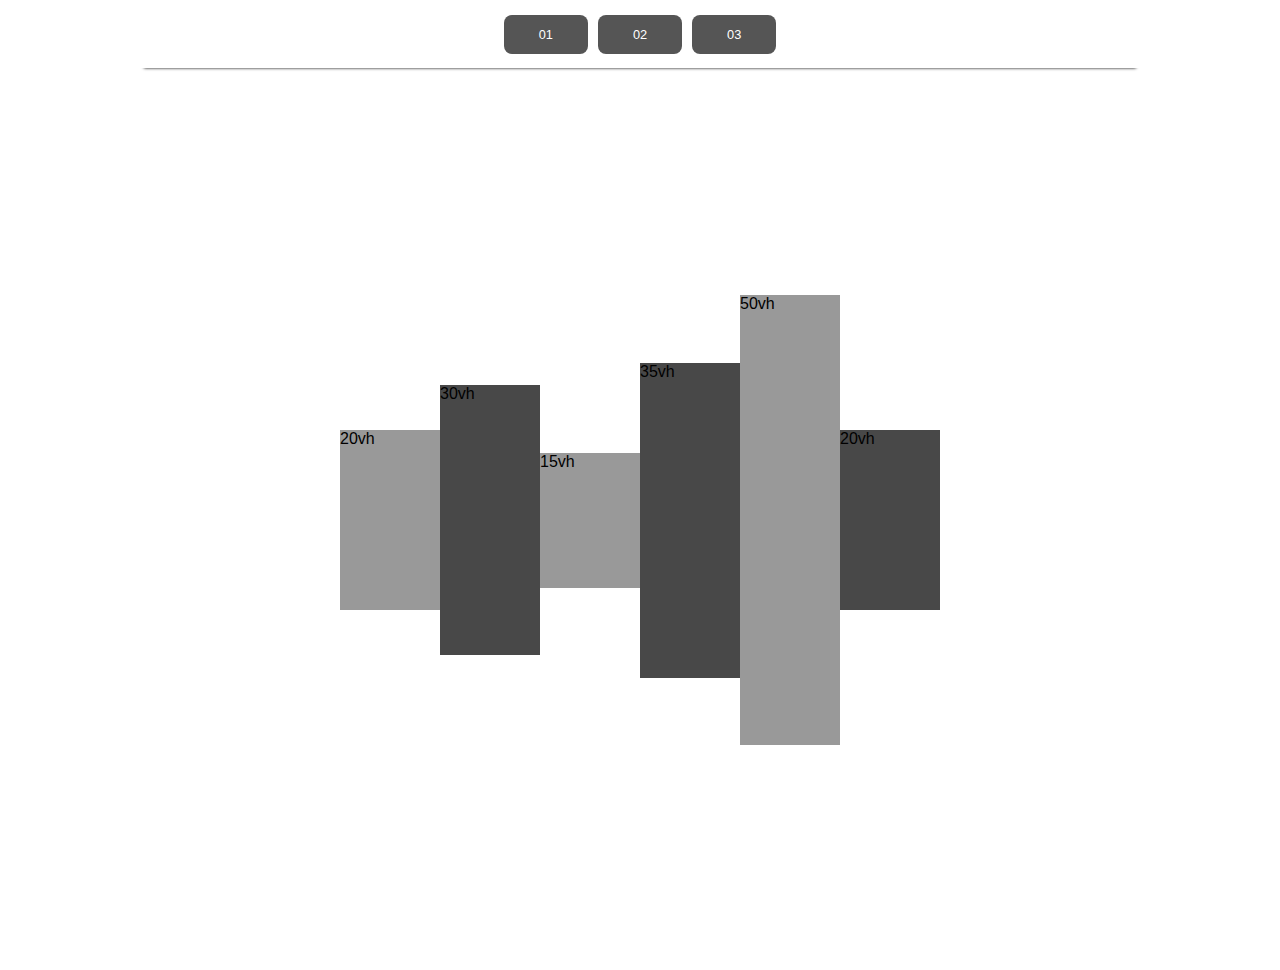
<file: 02.html>
<!DOCTYPE html>
<html lang="pt-br">

<head>
  <meta charset="UTF-8">
  <meta name="viewport" content="width=device-width, initial-scale=1.0">
  <title>Flex-box</title>
  <link rel="stylesheet" href="/css/estilo.css">
</head>

<body>
  <div id="container">
    <div id="menu">
      <ul>
        <li class="item"><a href="/index.html">01</a></li>
        <li class="item"><a href="/02.html">02</a></li>
        <li class="item"><a href="/03.html">03</a></li>
      </ul>
    </div>
    <div id="layout">

      <div class="todo">
        <div class="l1"><p>20vh</p></div>
        <div class="l2"><p>30vh</p></div>
        <div class="l3"><p>15vh</p></div>
        <div class="l4"><p>35vh</p></div>
        <div class="l5"><p>50vh</p></div>
        <div class="l6"><p>20vh</p></div>
      </div>
    </div>
  </div>
</body>

</html>
</file>
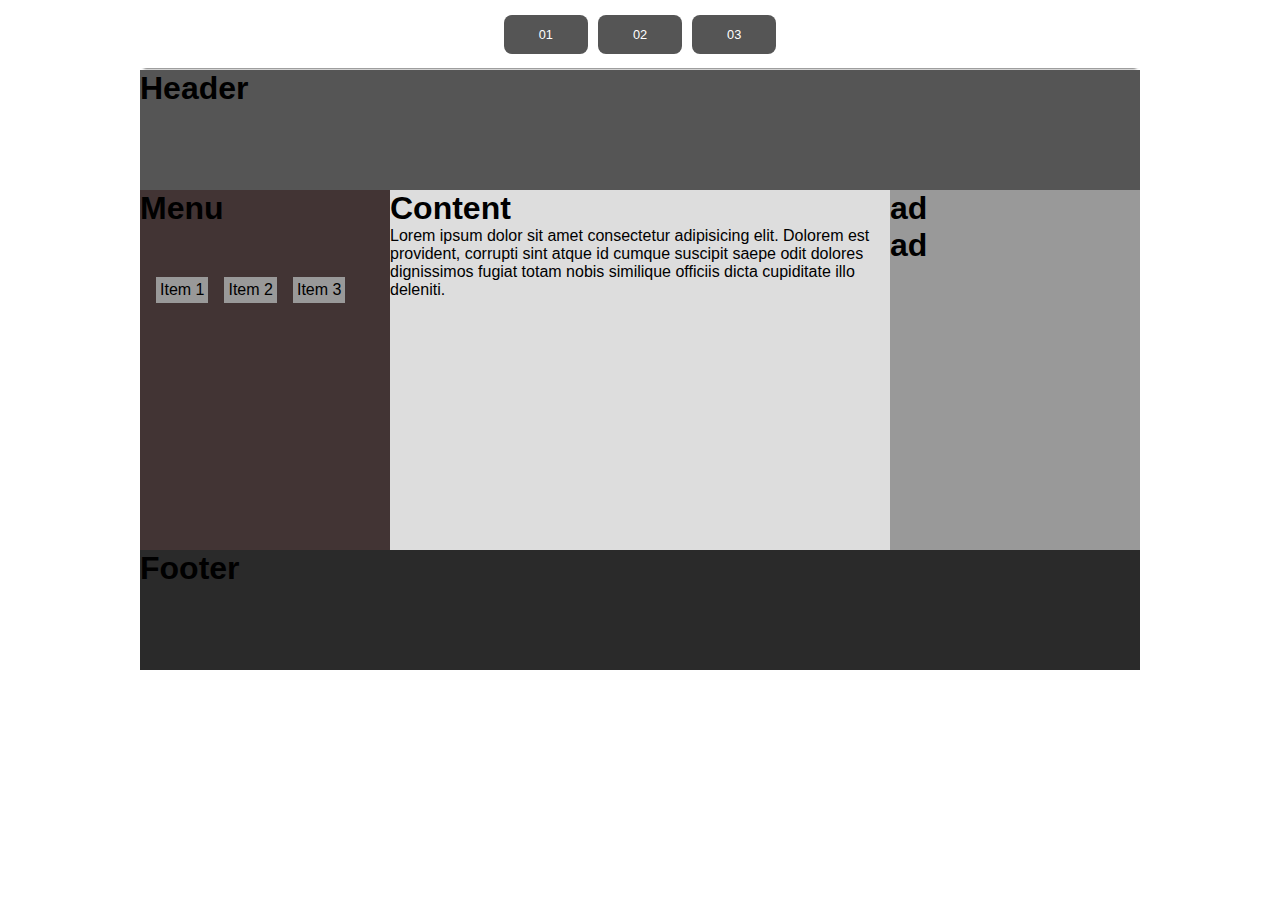
<file: 03.html>
<!DOCTYPE html>
<html lang="pt-br">

<head>
  <meta charset="UTF-8">
  <meta name="viewport" content="width=device-width, initial-scale=1.0">
  <title>Flex-box</title>
  <link rel="stylesheet" href="/css/estilo.css">
</head>

<body>
  <div id="container">
    <div id="menu">
      <ul>
        <li class="item"><a href="/index.html">01</a></li>
        <li class="item"><a href="/02.html">02</a></li>
        <li class="item"><a href="/03.html">03</a></li>
      </ul>
    </div>
    <div id="layout">

      <div class ="p0">
          <div class="p1"><h1>Header</h1></div>
          <div class="p2">
            <div class="p4">
              <h1>Menu</h1>
              <div class="p7">
                <p class="o1">Item 1</p>
                <p class="o2">Item 2</p>
                <p class="o3">Item 3</p>
              </div>  
            </div>
            <div class="p5"><h1>Content</h1><p>Lorem ipsum dolor sit amet consectetur adipisicing elit. Dolorem est provident, corrupti sint atque id cumque suscipit saepe odit dolores dignissimos fugiat totam nobis similique officiis dicta cupiditate illo deleniti.</p></div>
            <div class="p6"><h1>ad</h1><h1>ad</h1></div>
            </div>
        <div class="p3"><h1>Footer</h1></div>
      </div>

    </div>
  </div>
</body>

</html>
</file>
<file: css/estilo.css>
* {
  margin: 0px;
  padding: 0px;
  box-sizing: border-box;
  font-family: Verdana, Geneva, Tahoma, sans-serif;
}

#container {
  width: 1000px;
  margin: 0 auto;
}

#menu ul {
  list-style: none;
  display: flex;
  justify-content: center;
  gap: 10px;
  padding: 25px;
  box-shadow: 0px 4px 3px -4px #000;
}

#menu a {
  background-color: #555;
  color: #fff;
  padding: 12px 35px;
  color: #fff;
  border-radius: 8px;
  text-decoration: none;
  font-size: 0.8rem;
}

#menu a:hover {
  background-color: #999;
}

/* NÃO ALTERE DAQUI PRA CIMA */
/* ESCREVA SEU CÓDIGO ABAIXO */

#layout{
  justify-content: center;
  margin-top: 2px;
  display: flex;
}
.tabuleiro {
  display: flex;
  flex-wrap: wrap;
  width: 320px; 
  height: 320px; 
}
.quadrado {
  width: 40px;
  height: 40px;
}
.preto {
  background-color: #000;
}
.branco {
  background-color: #fff;
}


.todo{
  display: flex;
  justify-content: center;
  align-items: center;
  height: 100vh;
}
.l1{
  background-color: #999;
  width: 100px;
  height: 20vh;
}
.l2{
  background-color: #484848;
  width: 100px;
  height: 30vh;
}

.l3{
  background-color: #999;
  width: 100px;
  height: 15vh;
}

.l4{
  background-color: #484848;
  width: 100px;
  height: 35vh;
}

.l5{
  background-color: #999;
  width: 100px;
  height: 50vh;
}

.l6{
  background-color: #484848;
  width: 100px;
  height: 20vh;
}



.p0{
  display: flex;
  width: 1000px;
  height: 600px;
  background-color: #999;
  flex-direction: column;
}
.p1{
  background-color: #555;
  flex: 1;
}
.p2{
  background-color: #484848;
  flex: 3;
  display: flex;
}
.p3{
  background-color: #2a2a2a;
  flex: 1;
}
.p4{
  background-color: #423434;
  flex: 1;
  
}
.p5{
  background-color: #dddddd;
  flex: 2;
}
.p6{
  background-color: #999;
  flex: 1;
}
.p7{
  flex-direction: row;
  display: flex;
  margin:  50px 0px  ;
}
.o1{
  margin: 0px 0px 16px 16px;
  background-color: #999;
  padding: 4px;
}
.o2{
  margin: 0px 0px 16px 16px;
  background-color: #999;
  padding: 4px;
}
.o3{
  margin: 0px 0px 16px 16px;
  background-color: #999;
  padding: 4px;
}
</file>
